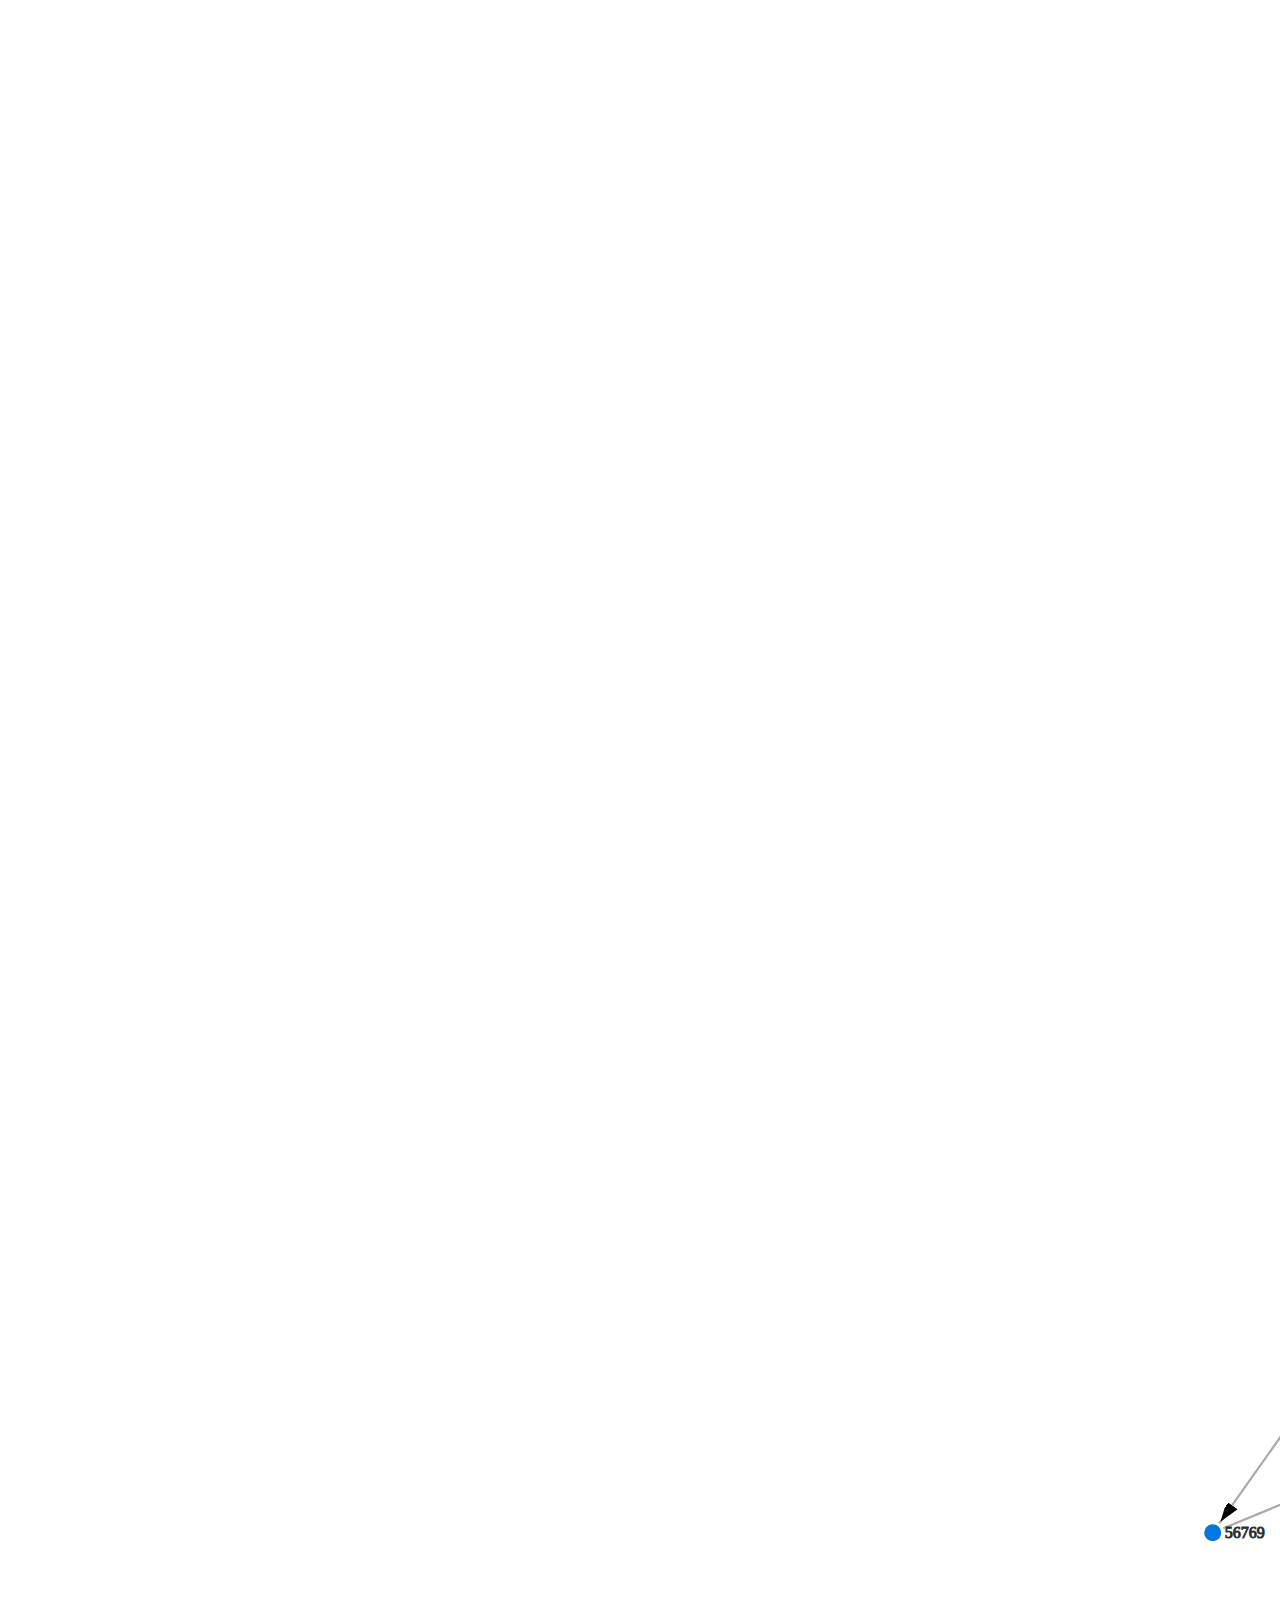
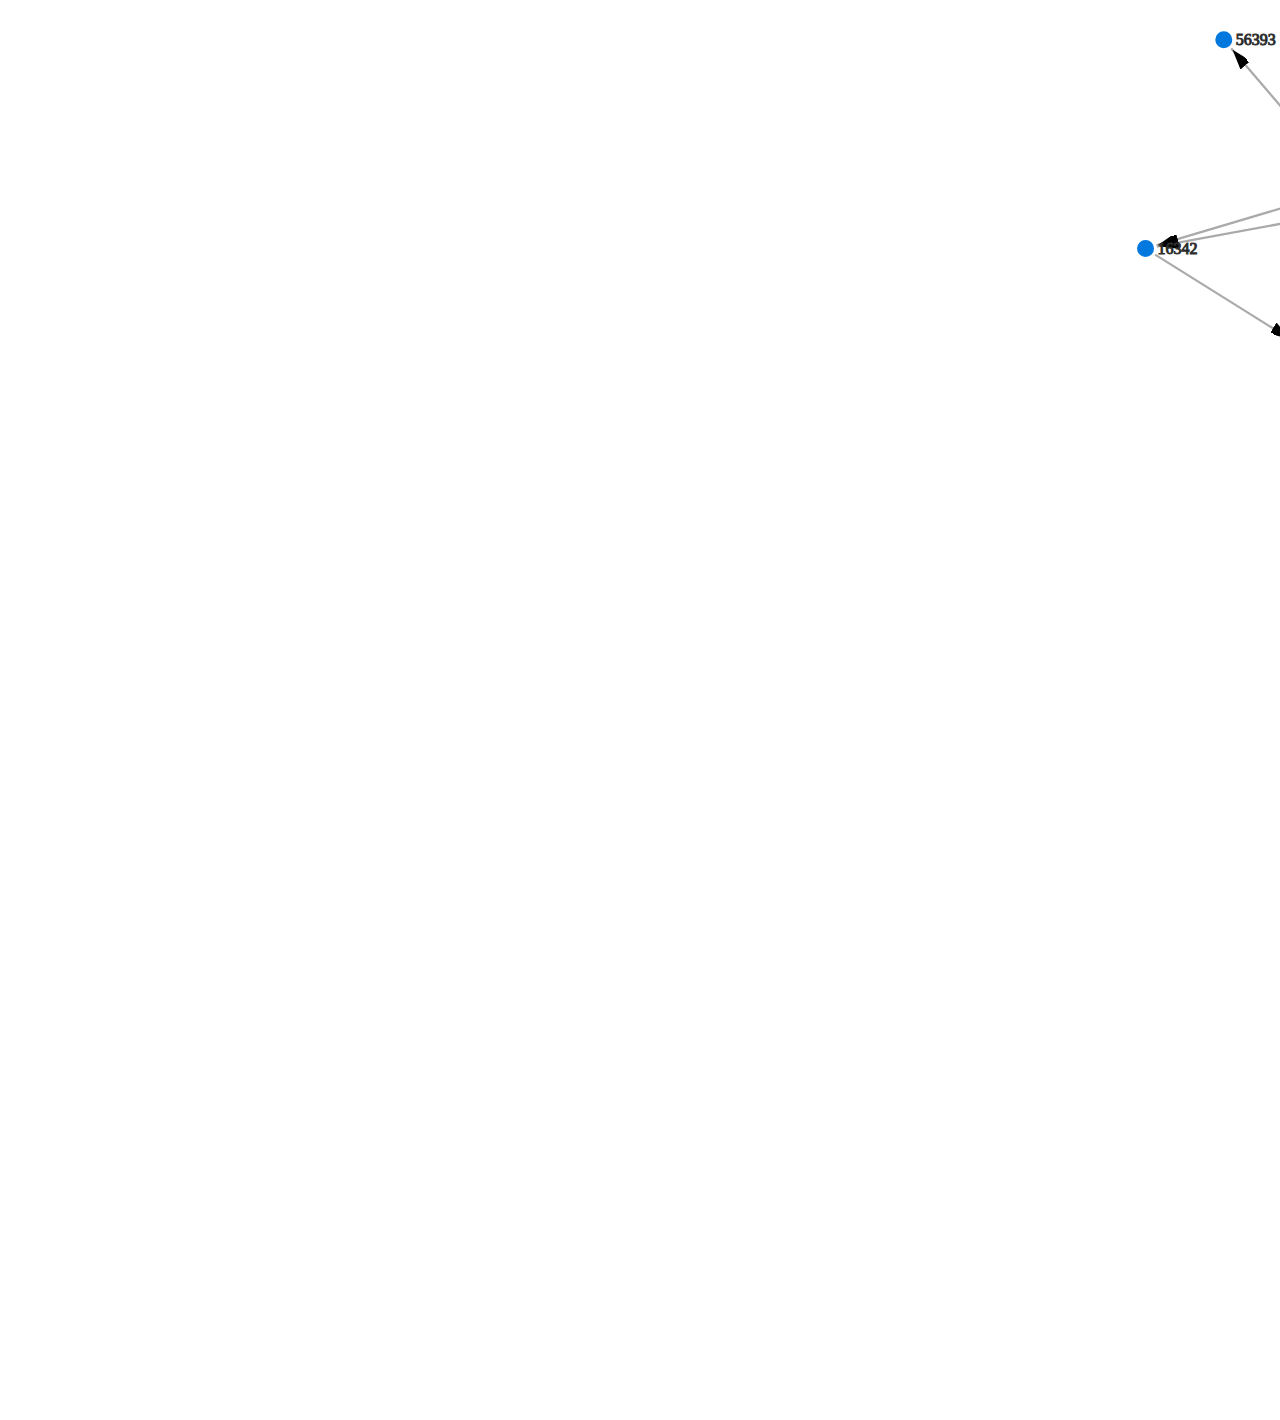
<file: src/simjava/analysis/train_reason_visualization/index.html>
<!DOCTYPE html>
<meta charset="utf-8">
<!-- <script src="http://d3js.org/d3.v2.min.js?2.9.3"></script> -->
<script type="text/javascript" src="./d3.v3.min.js"></script>
<html>
  <head>
    <title> Train Delay Graph </title>
  </head>
<style>

.link {
  stroke: #aaa;
}

.node text {
stroke:#333;
cursos:pointer;
}

.node circle{
stroke:#fff;
stroke-width:3px;
fill:rgb(0, 120, 222);
}
</style>
<body>

  <!-- <button id="save"> SAVE </button> -->

 <script>

d3.select("#save").on("click", function(){
  var doctype = '<?xml version="1.0" standalone="no"?>'
  + '<!DOCTYPE svg PUBLIC "-//W3C//DTD SVG 1.1//EN" "http://www.w3.org/Graphics/SVG/1.1/DTD/svg11.dtd">';
  // serialize our SVG XML to a string.
  var source = (new XMLSerializer()).serializeToString(d3.select('svg').node());
  // create a file blob of our SVG.
  var blob = new Blob([ doctype + source], { type: 'image/svg+xml;charset=utf-8' });
  var url = window.URL.createObjectURL(blob);
  // Put the svg into an image tag so that the Canvas element can read it in.
  var img = d3.select('body').append('img')
   .attr('width', 5000)
   .attr('height', 3000)
   .node();
  img.onload = function(){
    // Now that the image has loaded, put the image into a canvas element.
    var canvas = d3.select('body').append('canvas').node();
    canvas.width = 5000;
    canvas.height = 3000;
    var ctx = canvas.getContext('2d');
    ctx.drawImage(img, 0, 0);
    var canvasUrl = canvas.toDataURL("image/png");
    var img2 = d3.select('body').append('img')
      .attr('width', 5000)
      .attr('height', 3000)
      .node();
    // this is now the base64 encoded version of our PNG! you could optionally 
    // redirect the user to download the PNG by sending them to the url with 
    // `window.location.href= canvasUrl`.
    img2.src = canvasUrl; 
  }
  // start loading the image.
  img.src = url;

});

var width = 5000,
    height = 3000

var svg = d3.select("body").append("svg")
    .attr("width", width)
    .attr("height", height);

var force = d3.layout.force()
    .gravity(.05)
    .distance(200)
    .charge(-400)
    .size([width, height]);

d3.json("./graphFile.json", function(json) {

  svg.append('defs').append('marker')
    .attr('id','arrow')
    .attr('refX', 15)
    .attr('refY', 3)
    .attr('viewBox', '0 -5 10 10')
    .attr('markerHeight', 10)
    .attr('markerWidth', 10)
    .attr('orient', 'auto')
    .attr('markerUnits','strokeWidth')
    .append('path')
      .attr('d', 'M0,0 L0,6 L9,3 z')
      .attr('fill', '#000')

  force
    .nodes(json.nodes)
    .links(json.links)
    .start();


  var link = svg.selectAll(".link")
      .data(json.links)
    .enter().append("line")
      .attr("class", "link")
    .style("stroke-width", function(d) { return Math.sqrt(d.weight); })
    .attr("marker-end", "url(#arrow)");

  var node = svg.selectAll(".node")
      .data(json.nodes)
    .enter().append("g")
      .attr("class", "node")
      .call(force.drag);

  node.append("circle")
      .attr("r","10");

  node.append("text")
      .attr("dx", 12)
      .attr("dy", ".35em")
      .text(function(d) { return d.name });


  force.on("tick", function() {
    link.attr("x1", function(d) { return d.source.x; })
        .attr("y1", function(d) { return d.source.y; })
        .attr("x2", function(d) { return d.target.x; })
        .attr("y2", function(d) { return d.target.y; });

    node.attr("transform", function(d) { return "translate(" + d.x + "," + d.y + ")"; });
  });
});

</script>
<div id="svgdataurl" />

</body>
</html>
</file>
